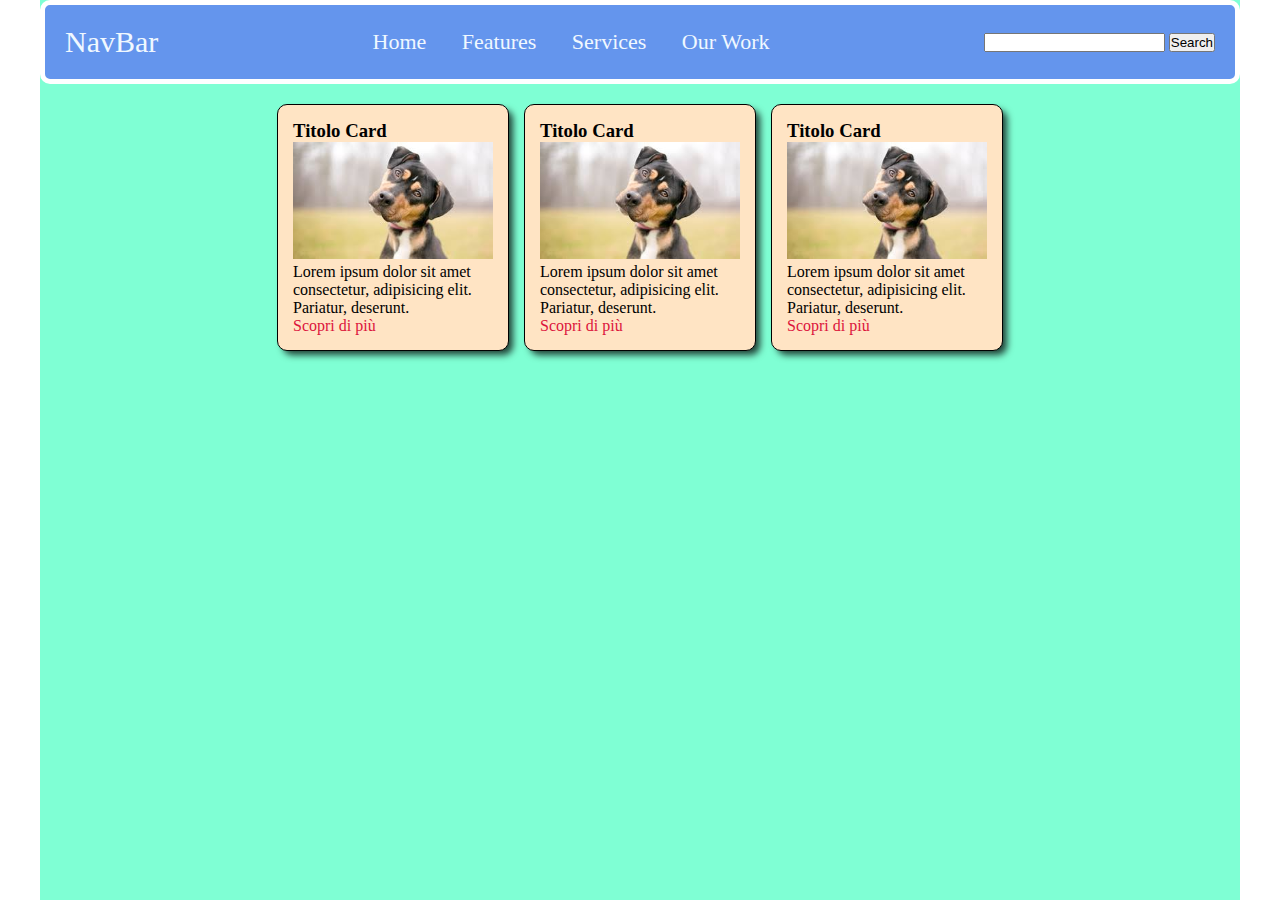
<file: index.html>
<!DOCTYPE html>
<html lang="en">
<head>
    <meta charset="UTF-8">
    <meta name="viewport" content="width=device-width, initial-scale=1.0">
    <link rel="stylesheet" href="style.css">
    <title>NavBar</title>
</head>
<body>
    <div class="container">
        <nav class="nav-flex">
            <div class="nav-logo">
                <a href="#">NavBar</a>
            </div>
            <div class="nav-links">
                <a href="#">Home</a>
                <a href="#">Features</a>
                <a href="#">Services</a>
                <a href="#">Our Work</a>
            </div>
            <div>
                <input type="text" name="" id="">
                <button>Search</button>
            </div>
        </nav>
        <main>
            <section class="card-section">
                <div class="card">
                  <h3>Titolo Card</h3>
                  <img src="[data-uri]" alt="cucciolo di cane">
                <p>Lorem ipsum dolor sit amet consectetur, adipisicing elit. Pariatur, deserunt.</p>
                <a href="#">Scopri di più</a>   
                </div>
                <div class="card">
                    <h3>Titolo Card</h3>
                    <img src="[data-uri]" alt="cucciolo di cane">
                  <p>Lorem ipsum dolor sit amet consectetur, adipisicing elit. Pariatur, deserunt.</p>
                  <a href="#">Scopri di più</a>   
                  </div>
                  <div class="card">
                    <h3>Titolo Card</h3>
                    <img src="[data-uri]" alt="cucciolo di cane">
                  <p>Lorem ipsum dolor sit amet consectetur, adipisicing elit. Pariatur, deserunt.</p>
                  <a href="#">Scopri di più</a>   
                  </div>
            </section>
        </main>
    </div>
</body>
</html>
</file>
<file: style.css>
*{
    margin: 0;
    padding: 0;
}
.container{
    max-width: 1200px;
    background-color: aquamarine;
    height: 100vh;
    margin: auto;
}
nav{
    background-color: cornflowerblue;
    padding: 20px;
    border-radius: 10px;
    border: 5px solid white;
}
.nav-logo, .nav-links{
    display:inline-block
}
.nav-logo{
   font-size: 30px;
}
.nav-links{
    text-align: right;
    font-size: 22px;
}
a{
    color: aliceblue;
    text-decoration: none;
}
.nav-links a{
    margin-inline: 15px;
}
.nav-flex{
    display: flex;
    justify-content: space-between;
    align-items: center;
}
.card{
    border: 1px solid black;
    width: 200px;
    border-radius: 10px;
    background-color: bisque;
    padding: 15px;
    -webkit-box-shadow: 5px 5px 7px -1px rgba(0,0,0,0.75);
    -moz-box-shadow: 5px 5px 7px -1px rgba(0,0,0,0.75);
    box-shadow: 5px 5px 7px -1px rgba(0,0,0,0.75);
}
.card-section{
    display: flex;
    justify-content: center;
    margin: 20px;
    gap: 15px;
}
.card a{
    color: crimson;
}
img{
    width: 100%;
}
</file>
